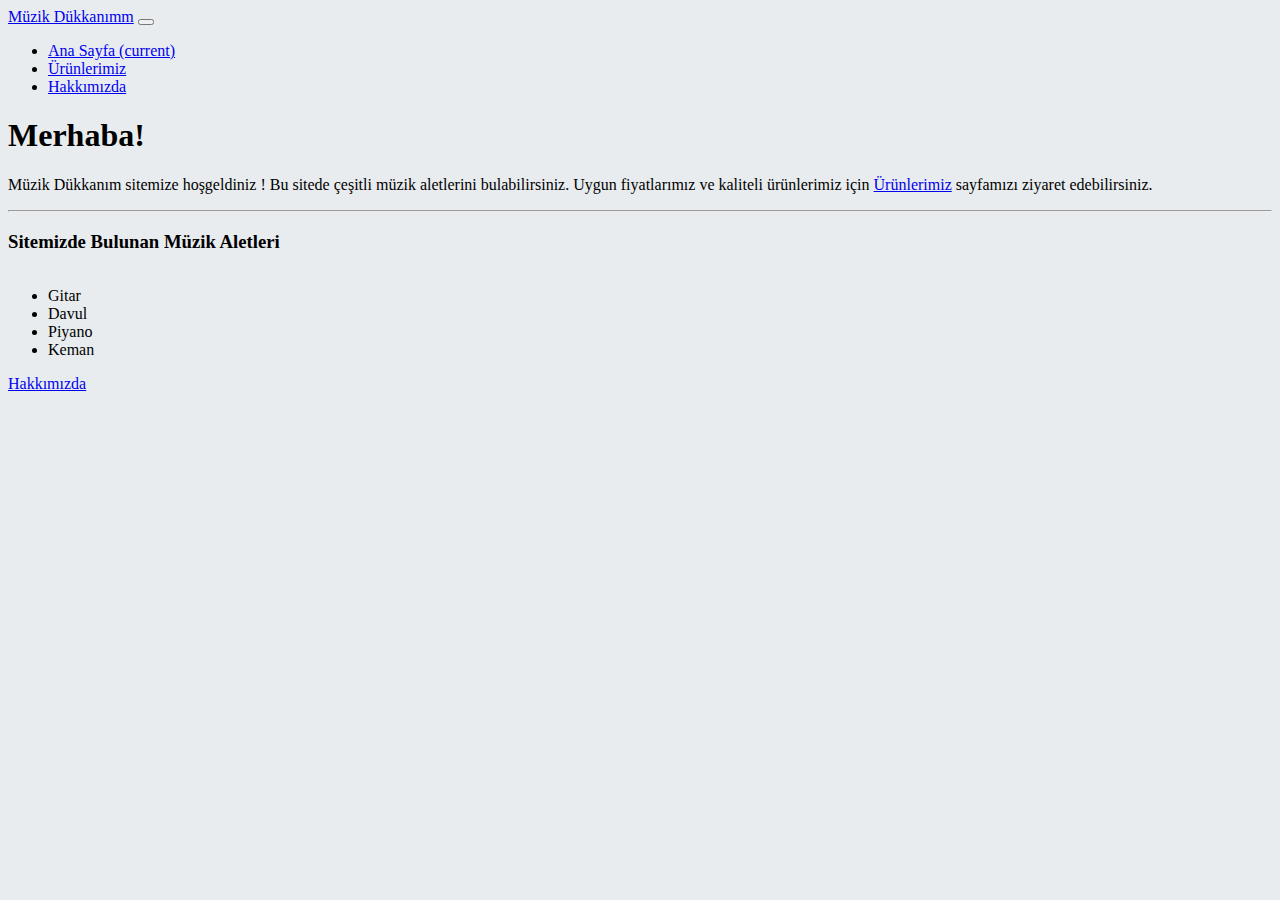
<file: Boostrap-odev-1/index.html>
<!doctype html>
<html lang="tr">
  <head>
    <!-- Required meta tags -->
    <meta charset="utf-8">
    <meta name="viewport" content="width=device-width, initial-scale=1, shrink-to-fit=no">

    <!-- Bootstrap CSS -->
    <link rel="stylesheet" href="https://cdn.jsdelivr.net/npm/bootstrap@4.6.2/dist/css/bootstrap.min.css" integrity="sha384-xOolHFLEh07PJGoPkLv1IbcEPTNtaed2xpHsD9ESMhqIYd0nLMwNLD69Npy4HI+N" crossorigin="anonymous">
    <link rel="stylesheet" href="style.css">

    <title>Müzik Dükkanım</title>
  </head>
  <body>
    

    <!-- Navbar - Start  -->

    <header>

        <nav class="navbar navbar-expand-lg navbar-dark bg-dark">
            <a class="navbar-brand text-danger" href="index.html">Müzik Dükkanımm</a>
            <button class="navbar-toggler" type="button" data-toggle="collapse" data-target="#navbarSupportedContent" aria-controls="navbarSupportedContent" aria-expanded="false" aria-label="Toggle navigation">
              <span class="navbar-toggler-icon"></span>
            </button>
          
            <div class="collapse navbar-collapse" id="navbarSupportedContent">
              <ul class="navbar-nav mr-auto">
                <li class="nav-item active">
                  <a class="nav-link" href="index.html">Ana Sayfa <span class="sr-only">(current)</span></a>
                </li>
                <li class="nav-item">
                  <a class="nav-link" href="our-products.html">Ürünlerimiz</a>
                </li>
                <li class="nav-item">
                    <a class="nav-link" href="about-us.html" >Hakkımızda</a>
                </li>
            </div>
          </nav>

    </header>

    <!-- Navbar - End -->


    <!-- Content - Start  -->
    <section>
        <!-- Article - Start  -->
        <article>

            <div class="jumbotron text-center">
                <h1 class="display-4 text-danger">Merhaba!</h1>
                <p class="lead">Müzik Dükkanım sitemize hoşgeldiniz ! Bu sitede çeşitli müzik aletlerini bulabilirsiniz. Uygun fiyatlarımız ve kaliteli ürünlerimiz için <a href="our-products.html">Ürünlerimiz</a> sayfamızı ziyaret edebilirsiniz.</p>

                <hr class="my-4">

                    <h3 class="text-warning">
                        Sitemizde Bulunan Müzik Aletleri
                    </h3>
        
                    <ul style="display: inline-block;">
                        <li>Gitar</li>
                        <li>Davul</li>
                        <li>Piyano</li>
                        <li>Keman</li>
                    </ul> <br>
                
                <a class="btn btn-primary btn-lg" href="about-us.html" role="button"> Hakkımızda</a>
              </div>
            
        </article>

        <!--  Article - End -->

    </section>

    <!-- Content - End -->


    <!-- Optional JavaScript; choose one of the two! -->

    <!-- Option 1: jQuery and Bootstrap Bundle (includes Popper) -->
    <script src="https://cdn.jsdelivr.net/npm/jquery@3.5.1/dist/jquery.slim.min.js" integrity="sha384-DfXdz2htPH0lsSSs5nCTpuj/zy4C+OGpamoFVy38MVBnE+IbbVYUew+OrCXaRkfj" crossorigin="anonymous"></script>
    <script src="https://cdn.jsdelivr.net/npm/bootstrap@4.6.2/dist/js/bootstrap.bundle.min.js" integrity="sha384-Fy6S3B9q64WdZWQUiU+q4/2Lc9npb8tCaSX9FK7E8HnRr0Jz8D6OP9dO5Vg3Q9ct" crossorigin="anonymous"></script>

    <!-- Option 2: Separate Popper and Bootstrap JS -->
    <!--
    <script src="https://cdn.jsdelivr.net/npm/jquery@3.5.1/dist/jquery.slim.min.js" integrity="sha384-DfXdz2htPH0lsSSs5nCTpuj/zy4C+OGpamoFVy38MVBnE+IbbVYUew+OrCXaRkfj" crossorigin="anonymous"></script>
    <script src="https://cdn.jsdelivr.net/npm/popper.js@1.16.1/dist/umd/popper.min.js" integrity="sha384-9/reFTGAW83EW2RDu2S0VKaIzap3H66lZH81PoYlFhbGU+6BZp6G7niu735Sk7lN" crossorigin="anonymous"></script>
    <script src="https://cdn.jsdelivr.net/npm/bootstrap@4.6.2/dist/js/bootstrap.min.js" integrity="sha384-+sLIOodYLS7CIrQpBjl+C7nPvqq+FbNUBDunl/OZv93DB7Ln/533i8e/mZXLi/P+" crossorigin="anonymous"></script>
    -->
  </body>
</html>
</file>
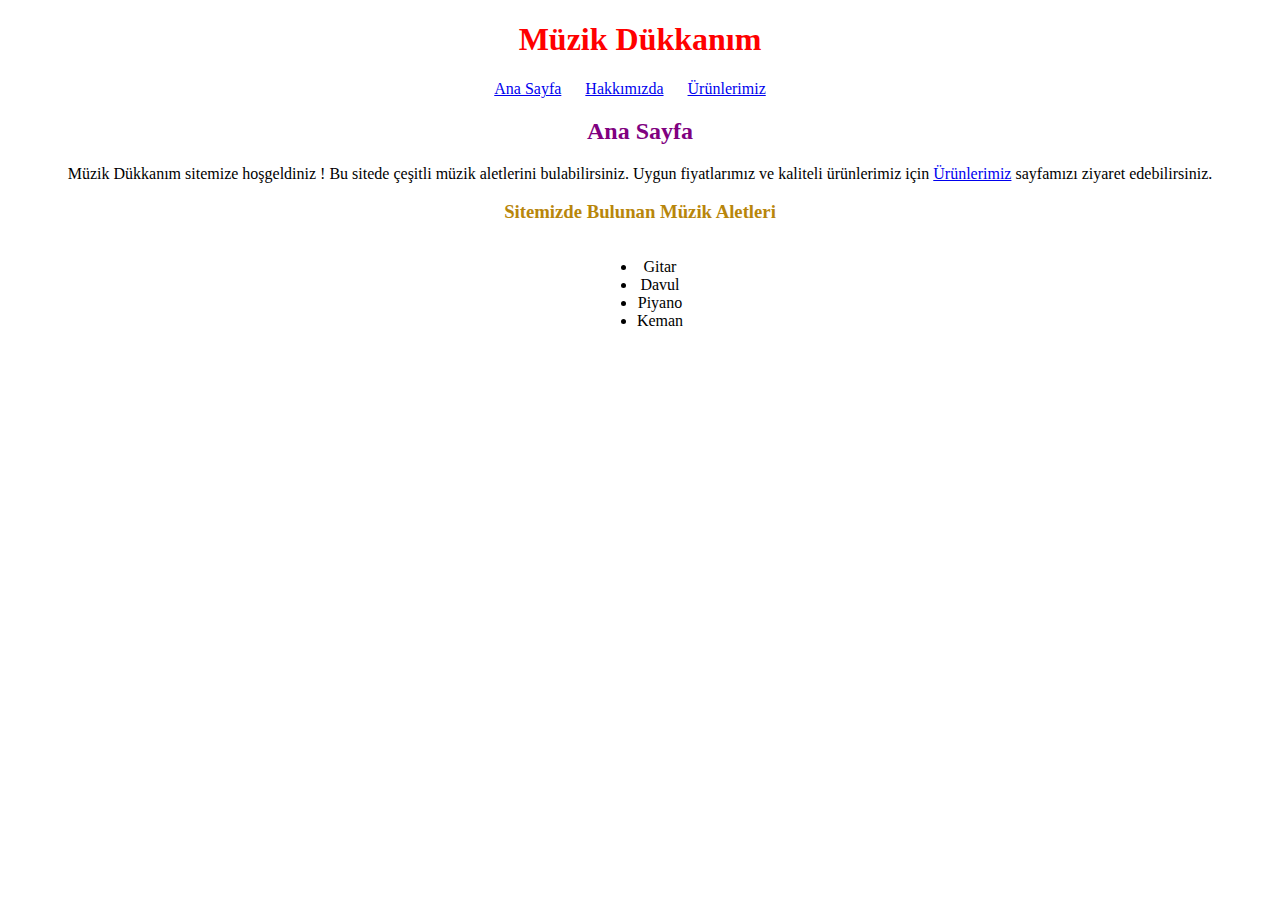
<file: Css-Odev-1/index.html>
<!DOCTYPE html>
<html lang="tr">
<head>
    <meta charset="UTF-8">
    <meta http-equiv="X-UA-Compatible" content="IE=edge">
    <meta name="viewport" content="width=device-width, initial-scale=1.0">
    <link rel="stylesheet" href="style.css">
    <title>Müzik Dükkanım </title>
</head>
<body>

    <!-- Navbar - Start  -->
    <header>
        <nav>

            <h1>
                Müzik Dükkanım
            </h1>
                <span>
                    <a href="index.html">Ana Sayfa</a>
                </span>
                <span>
                    <a href="about-us.html">Hakkımızda</a>
                </span>
                <span>
                    <a href="our-products.html">Ürünlerimiz</a>
                </span>

                <h2>
                    Ana Sayfa
                </h2>
            
        </nav>
    </header>
    <!-- Navbar - End -->

    <!-- Content - Start  -->
    <section>
        <!-- Article - Start  -->
        <article>
            <p>
                Müzik Dükkanım sitemize hoşgeldiniz ! Bu sitede çeşitli müzik aletlerini bulabilirsiniz. Uygun fiyatlarımız ve kaliteli ürünlerimiz için <a href="our-products.html">Ürünlerimiz</a> sayfamızı ziyaret edebilirsiniz.
            </p>

        </article>

        <article>
            <h3>
                Sitemizde Bulunan Müzik Aletleri
            </h3>

            <ul>
                <li>Gitar</li>
                <li>Davul</li>
                <li>Piyano</li>
                <li>Keman</li>
            </ul>
        </article>
        
        <!--  Article - End -->

    </section>
      
    <!-- Content - End -->

    
</body>
</html>
</file>
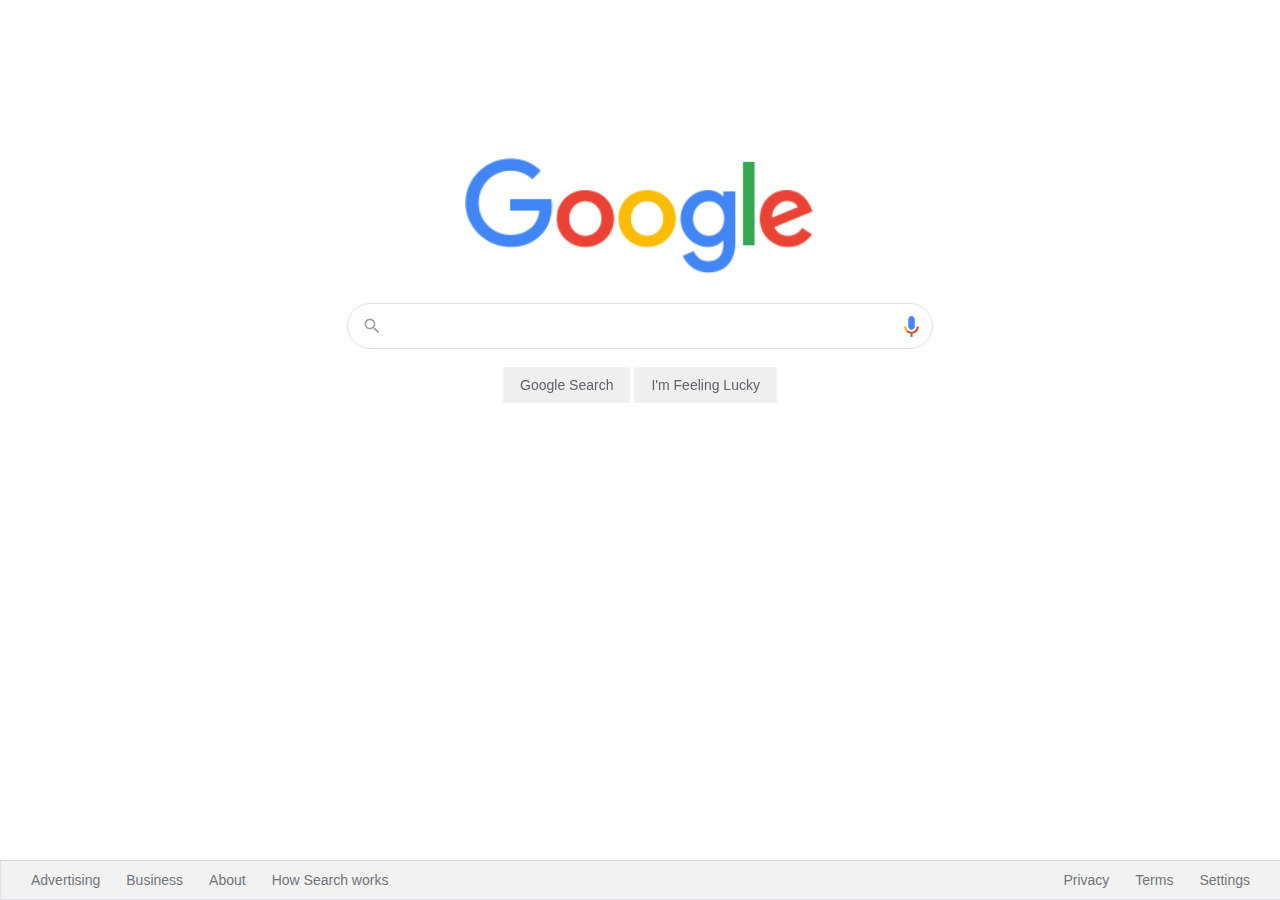
<file: Css-odev-3/index.html>
<!DOCTYPE html>
<html lang="en">
  <head>
    <meta charset="UTF-8" />
    <meta name="viewport" content="width=device-width, initial-scale=1.0" />
    <link rel="stylesheet" href="css/style.css" />
    <title>Google</title>
  </head>
  <body>
    <div class="panel">
      
      <!-- navbar -->
      <nav>
        <div>
          
        </div>
        <ul class="header">
          <li style="margin: 8px" class="headerli">
            <a href="https://mail.google.com/mail/?tab=wm&authuser=0&ogbl"
              >Gmail</a
            >
          </li>
          <li style="margin: 8px; margin-left: -2px;" class="headerli">
            <a
              href="https://www.google.com.tr/imghp?hl=en&tab=wi&authuser=0&ogbl"
              >Images</a
            >
          </li>
          
          <li style="margin: 8px" class="headerli">
            <a href="https://www.google.com.tr/intl/en/about/products?tab=wh"
              ><img src="assets/appsbutton.svg" alt="" style="width: 16px; height: 16px; margin-right: 3px;"></a
            >
          </li>
          <li class="headerli">
            <a href="https://github.com/hasretbayar" target="_blank"
              ><img class="profil-img"
                src="assets/130823341.jpeg"
                alt=""
                style="margin-right: 1px; width: 30px; border-radius: 50%;"
            /></a>
          </li>
          
        </ul>
      </nav>
      <!--  container   -->
      <div class="container">
        <img
          src="assets/logo.png"
          width="350px"
          alt=""
        />
      </div>

      <!--   search  -->
      <div class="search-area">
        <div class="search">
          <div class="search-img">
            <span>
              <svg
                focusable="false"
                xmlns="http://www.w3.org/2000/svg"
                viewBox="0 0 24 24"
              >
                <path
                  d="M15.5 14h-.79l-.28-.27A6.471 6.471 0 0 0 16 9.5 6.5 6.5 0 1 0 9.5 16c1.61 0 3.09-.59 4.23-1.57l.27.28v.79l5 4.99L20.49 19l-4.99-5zm-6 0C7.01 14 5 11.99 5 9.5S7.01 5 9.5 5 14 7.01 14 9.5 11.99 14 9.5 14z"
                ></path>
              </svg>
            </span>
          </div>
          <div class="input-enter">
            
            
            <div class="input-area">
              <input
                type="text"
                class="input"
                maxlength="2048"
                autofocus="true"
              />

            </div>
            
              <span >
                <img class="voice-img" src="assets/voicelogo.png" alt="">
              </span>

            
          </div>
          
        </div>
      </div>

      <!-- buttons -->
      <div class="buttons">
        <a href=""
          ><button class="googlesearch">Google Search</button></a
        >
        <a href=""
          ><button class="feelinglucky">I'm Feeling Lucky</button></a
        >
      </div>
    </div>
      <!-- footer -->
    <nav>
      
      <ul class="footer">
        <li class="footerli">
          <a
            href="https://www.google.com/intl/en_tr/ads/?subid=ww-ww-et-g-awa-a-g_hpafoot1_1!o2&utm_source=google.com&utm_medium=referral&utm_campaign=google_hpafooter&fg=1"
            >Advertising</a
          >
        </li>
        <li class="footerli">
          <a
            href="https://www.google.com/services/?subid=ww-ww-et-g-awa-a-g_hpbfoot1_1!o2&utm_source=google.com&utm_medium=referral&utm_campaign=google_hpbfooter&fg=1"
            >Business</a
          >
        </li>
        <li class="footerli">
          <a
            href="https://about.google/?utm_source=google-TR&utm_medium=referral&utm_campaign=hp-footer&fg=1"
            >About</a
          >
        </li>
        <li class="footerli">
          <a href="https://google.com/search/howsearchworks/?fg=1"
            >How Search works</a
          >
        </li>

        <li class="footerli" style="float: right; margin-right: 35px">
          <a href="https://www.google.com/preferences?hl=en">Settings</a>
        </li>

        <li class="footerli" style="float: right">
          <a href="https://policies.google.com/terms?hl=en-TR&fg=1">Terms</a>
        </li>

        <li class="footerli" style="float: right">
          <a href="https://policies.google.com/privacy?hl=en-TR&fg=1">Privacy</a>
        </li>
      </ul>
    </nav>
  </body>
</html>
</file>
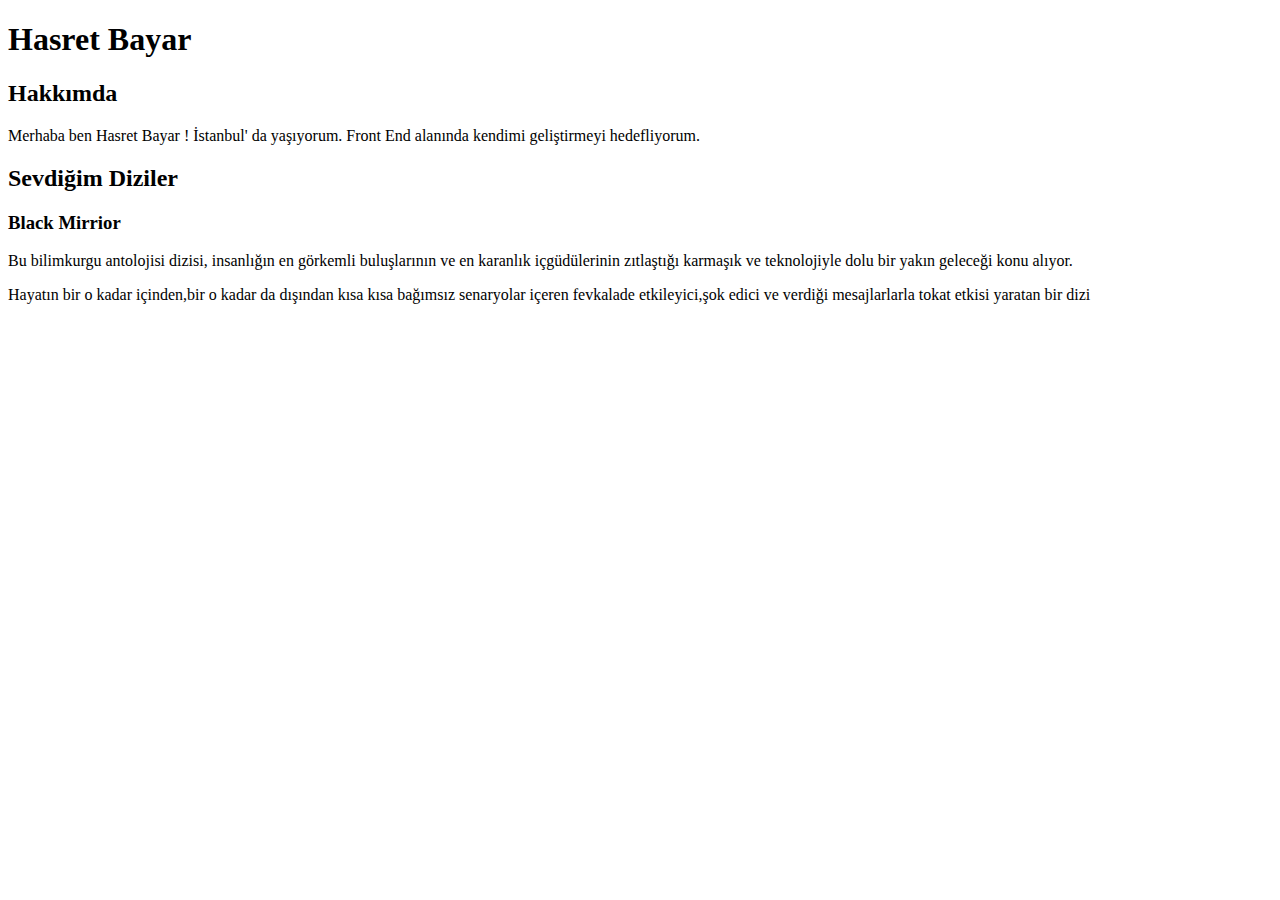
<file: Html-Odev-1/index.html>
<!DOCTYPE html>
<html lang="en">
<head>
    <meta charset="UTF-8">
    <meta http-equiv="X-UA-Compatible" content="IE=edge">
    <meta name="viewport" content="width=device-width, initial-scale=1.0">
    <title>Document</title>
</head>
<body>
    <h1>
        Hasret Bayar
    </h1>

    <h2>
        Hakkımda 
    </h2>
    <p>
        Merhaba ben Hasret Bayar ! İstanbul' da yaşıyorum. Front End alanında kendimi geliştirmeyi hedefliyorum.
    </p>

    <h2>
        Sevdiğim Diziler 
    </h2>
    
    <h3>
        Black Mirrior
    </h3>

    <p>
        Bu bilimkurgu antolojisi dizisi, insanlığın en görkemli buluşlarının ve en karanlık içgüdülerinin zıtlaştığı karmaşık ve teknolojiyle dolu bir yakın geleceği konu alıyor.
    </p> 

    <p>
        Hayatın bir o kadar içinden,bir o kadar da dışından kısa kısa bağımsız senaryolar içeren fevkalade etkileyici,şok edici ve verdiği mesajlarlarla tokat etkisi yaratan bir dizi
    </p>




</body>
</html>
</file>
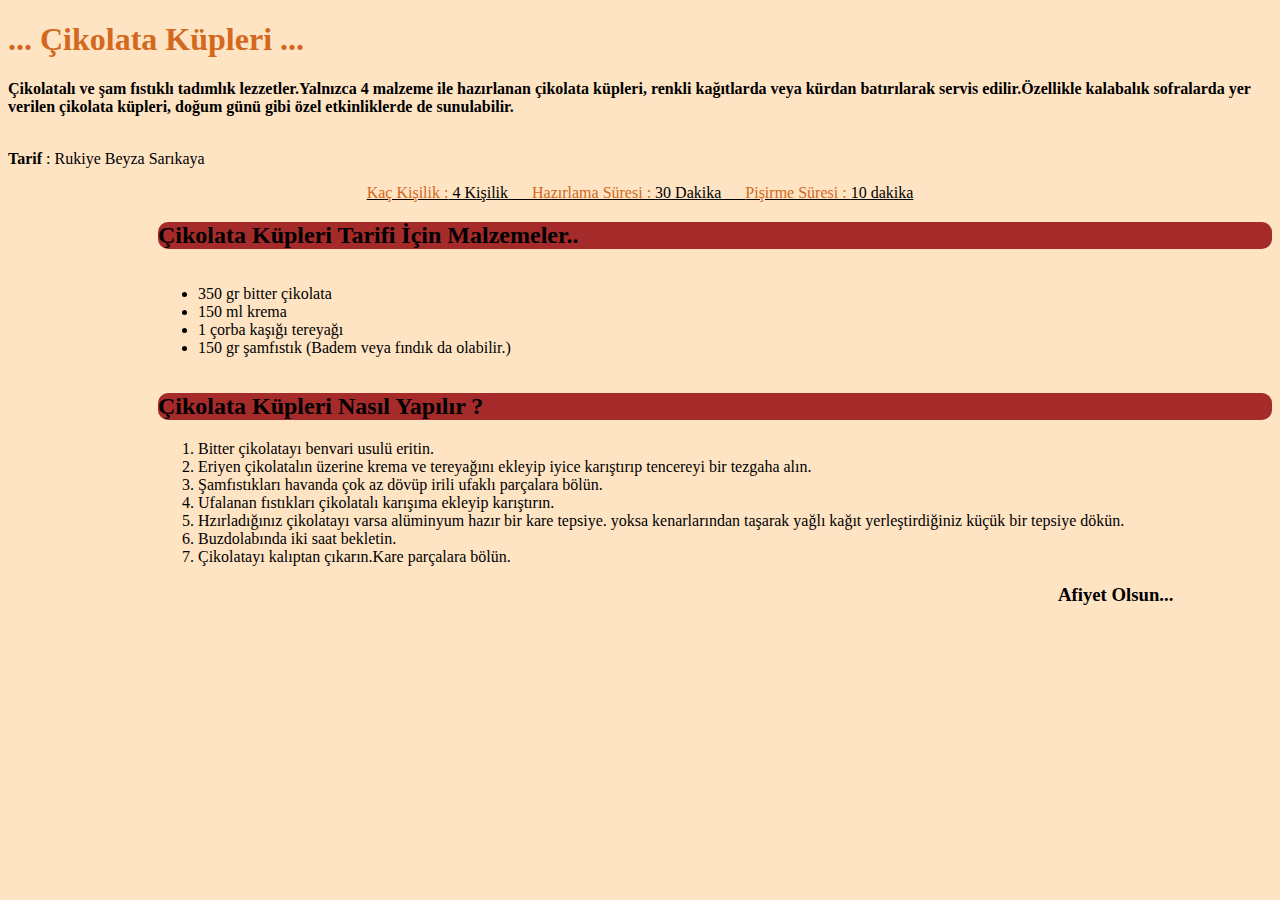
<file: Html-Odev-3/index.html>
<!DOCTYPE html>
<html lang="tr">
<head>
    <meta charset="UTF-8">
    <meta http-equiv="X-UA-Compatible" content="IE=edge">
    <meta name="viewport" content="width=device-width, initial-scale=1.0">
    <title>Çikolata Küpleri</title>
</head>
<body style="background-color: bisque;">

    <!-- Header - Start -->
    <header>

        <h1 style="color: chocolate;">
          ...  Çikolata Küpleri ...
        </h1>
        <p>
            <strong>
                Çikolatalı ve şam fıstıklı tadımlık lezzetler.Yalnızca 4 malzeme ile hazırlanan çikolata küpleri, renkli kağıtlarda veya kürdan batırılarak servis edilir.Özellikle kalabalık sofralarda yer verilen çikolata küpleri, doğum günü gibi özel etkinliklerde de sunulabilir.
            </strong>  <br> <br>
        </p> 

        <p>
          <strong>Tarif</strong> : Rukiye Beyza Sarıkaya
        </p>

    </header>
    <!-- Header - End -->

    <!-- Content - Start -->
    <section>

        <!-- Article - Start -->

    <article style="text-align: center; text-decoration: underline;">
        <span style="color: chocolate;">
            Kaç Kişilik :</span> 4 Kişilik &emsp;

            <span style="color: chocolate;">
              Hazırlama Süresi : </span> 30 Dakika &emsp;

            <span style="color: chocolate;">
            Pişirme Süresi : </span> 10 dakika
    </article>

    <article style="margin-left: 150px; margin-top: 20px;"> 

        <h2 style="background-color: brown; border-radius: 10px;">
            Çikolata Küpleri Tarifi İçin Malzemeler..
        </h2>

        <ul style="display: inline-block;">
            <li>350 gr bitter çikolata</li>
            <li>150 ml krema</li>
            <li>1 çorba kaşığı tereyağı</li>
            <li>150 gr şamfıstık (Badem veya fındık da olabilir.)</li>
        </ul>
    
    </article> 



    <article style="margin-left: 150px; margin-top: 20px;">

        <h2 style="background-color: brown; border-radius: 10px;">
            Çikolata Küpleri Nasıl Yapılır ?
        </h2>
        <ol>
            <li>Bitter çikolatayı benvari usulü eritin.</li>
            <li>Eriyen çikolatalın üzerine krema ve tereyağını ekleyip iyice karıştırıp tencereyi bir tezgaha alın.</li>
            <li>Şamfıstıkları havanda çok az dövüp irili ufaklı parçalara bölün.</li>
            <li>Ufalanan fıstıkları çikolatalı karışıma ekleyip karıştırın.</li>
            <li>Hzırladığınız çikolatayı varsa alüminyum hazır bir kare tepsiye. yoksa kenarlarından taşarak yağlı kağıt yerleştirdiğiniz küçük bir tepsiye dökün. </li>
            <li>Buzdolabında iki saat bekletin.</li>
            <li>Çikolatayı kalıptan çıkarın.Kare parçalara bölün.</li>
        </ol>

        <h3 style="margin-left: 900px;">
            Afiyet Olsun...
        </h3>


    </article>
    <!-- Article - End -->

    </section>

    <!-- Content - End -->

    
</body>
</html>
</file>
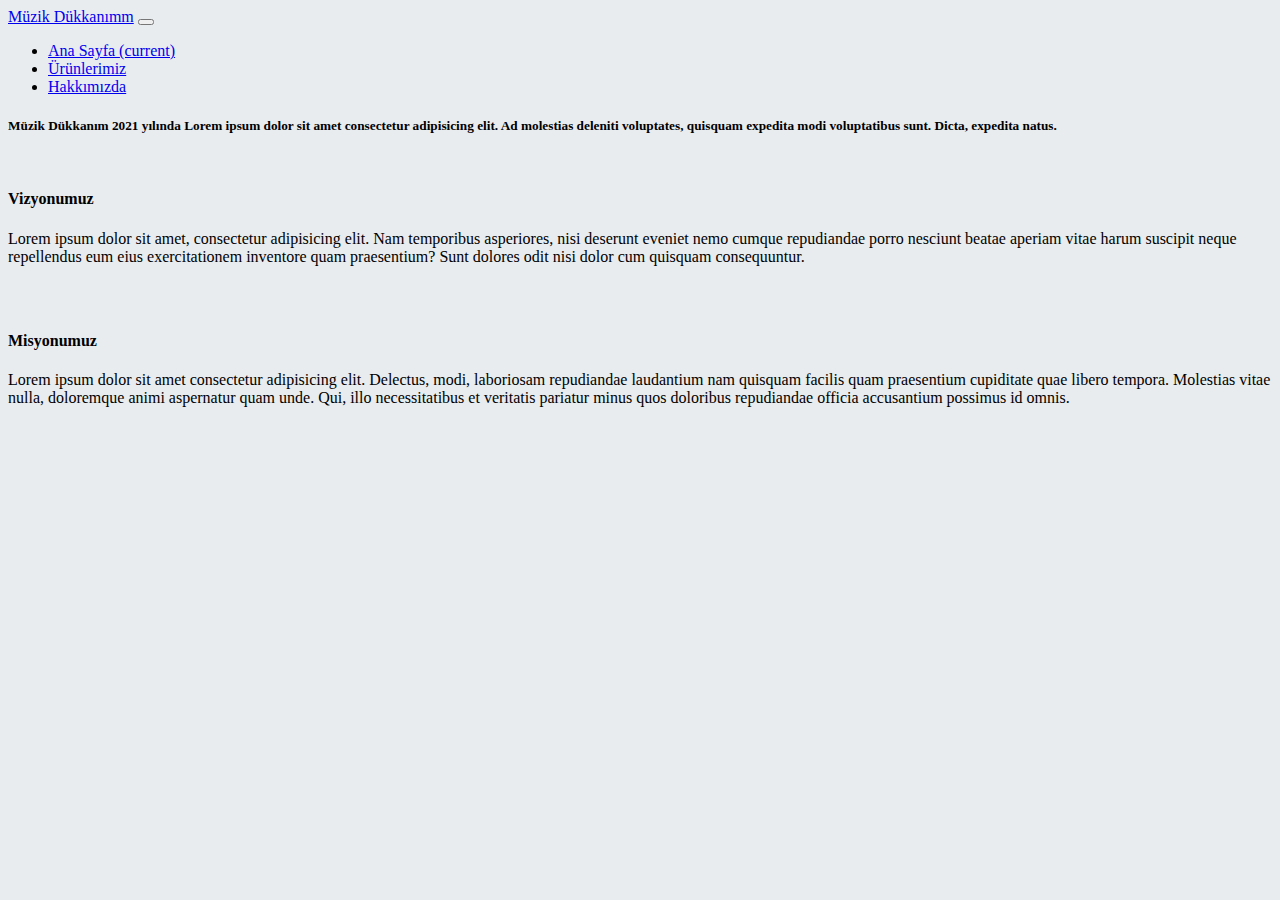
<file: Boostrap-odev-1/about-us.html>
<!doctype html>
<html lang="tr">
  <head>
    <!-- Required meta tags -->
    <meta charset="utf-8">
    <meta name="viewport" content="width=device-width, initial-scale=1, shrink-to-fit=no">

    <!-- Bootstrap CSS -->
    <link rel="stylesheet" href="https://cdn.jsdelivr.net/npm/bootstrap@4.6.2/dist/css/bootstrap.min.css" integrity="sha384-xOolHFLEh07PJGoPkLv1IbcEPTNtaed2xpHsD9ESMhqIYd0nLMwNLD69Npy4HI+N" crossorigin="anonymous">
    <link rel="stylesheet" href="style.css">

    <title> Müzik Dükkanım - Hakkımızda</title>
  </head>
  <body>

    <!-- Navbar - Start  -->

    <header>

        <nav class="navbar navbar-expand-lg navbar-dark bg-dark">
            <a class="navbar-brand text-danger" href="index.html">Müzik Dükkanımm</a>
            <button class="navbar-toggler" type="button" data-toggle="collapse" data-target="#navbarSupportedContent" aria-controls="navbarSupportedContent" aria-expanded="false" aria-label="Toggle navigation">
              <span class="navbar-toggler-icon"></span>
            </button>
          
            <div class="collapse navbar-collapse" id="navbarSupportedContent">
              <ul class="navbar-nav mr-auto">
                <li class="nav-item active">
                  <a class="nav-link" href="index.html">Ana Sayfa <span class="sr-only">(current)</span></a>
                </li>
                <li class="nav-item">
                  <a class="nav-link" href="our-products.html">Ürünlerimiz</a>
                </li>
                <li class="nav-item">
                    <a class="nav-link" href="about-us.html" >Hakkımızda</a>
                </li>
            </div>
          </nav>

    </header>

    <!-- Navbar - End -->

  

    <!-- Content - Start -->

    <section>

        <!-- Article- Start -->

        <article>

          <div class="card">
            <h5 class="card-header">Müzik Dükkanım 2021 yılında Lorem ipsum dolor sit amet consectetur adipisicing elit. Ad molestias deleniti voluptates, quisquam expedita modi voluptatibus sunt. Dicta, expedita natus.</h5>
            <div class="card-body">
              <h4 class="card-title text-warning">Vizyonumuz</h4>
              <p class="card-text">Lorem ipsum dolor sit amet, consectetur adipisicing elit. Nam temporibus asperiores, nisi deserunt eveniet nemo cumque repudiandae porro nesciunt beatae aperiam vitae harum suscipit neque repellendus eum eius exercitationem inventore quam praesentium? Sunt dolores odit nisi dolor cum quisquam consequuntur.</p>
            </div>
            <div class="card-body">
              <h4 class="card-title text-warning">Misyonumuz</h4>
              <p class="card-text">Lorem ipsum dolor sit amet consectetur adipisicing elit. Delectus, modi, laboriosam repudiandae laudantium nam quisquam facilis quam praesentium cupiditate quae libero tempora. Molestias vitae nulla, doloremque animi aspernatur quam unde. Qui, illo necessitatibus et veritatis pariatur minus quos doloribus repudiandae officia accusantium possimus id omnis.</p>
            </div>
          </div>
          

        </article>


        <!-- Article - End -->

    </section>

    <!-- Content - End -->
     

    <!-- Optional JavaScript; choose one of the two! -->

    <!-- Option 1: jQuery and Bootstrap Bundle (includes Popper) -->
    <script src="https://cdn.jsdelivr.net/npm/jquery@3.5.1/dist/jquery.slim.min.js" integrity="sha384-DfXdz2htPH0lsSSs5nCTpuj/zy4C+OGpamoFVy38MVBnE+IbbVYUew+OrCXaRkfj" crossorigin="anonymous"></script>
    <script src="https://cdn.jsdelivr.net/npm/bootstrap@4.6.2/dist/js/bootstrap.bundle.min.js" integrity="sha384-Fy6S3B9q64WdZWQUiU+q4/2Lc9npb8tCaSX9FK7E8HnRr0Jz8D6OP9dO5Vg3Q9ct" crossorigin="anonymous"></script>

    <!-- Option 2: Separate Popper and Bootstrap JS -->
    <!--
    <script src="https://cdn.jsdelivr.net/npm/jquery@3.5.1/dist/jquery.slim.min.js" integrity="sha384-DfXdz2htPH0lsSSs5nCTpuj/zy4C+OGpamoFVy38MVBnE+IbbVYUew+OrCXaRkfj" crossorigin="anonymous"></script>
    <script src="https://cdn.jsdelivr.net/npm/popper.js@1.16.1/dist/umd/popper.min.js" integrity="sha384-9/reFTGAW83EW2RDu2S0VKaIzap3H66lZH81PoYlFhbGU+6BZp6G7niu735Sk7lN" crossorigin="anonymous"></script>
    <script src="https://cdn.jsdelivr.net/npm/bootstrap@4.6.2/dist/js/bootstrap.min.js" integrity="sha384-+sLIOodYLS7CIrQpBjl+C7nPvqq+FbNUBDunl/OZv93DB7Ln/533i8e/mZXLi/P+" crossorigin="anonymous"></script>
    -->
  </body>
</html>
</file>
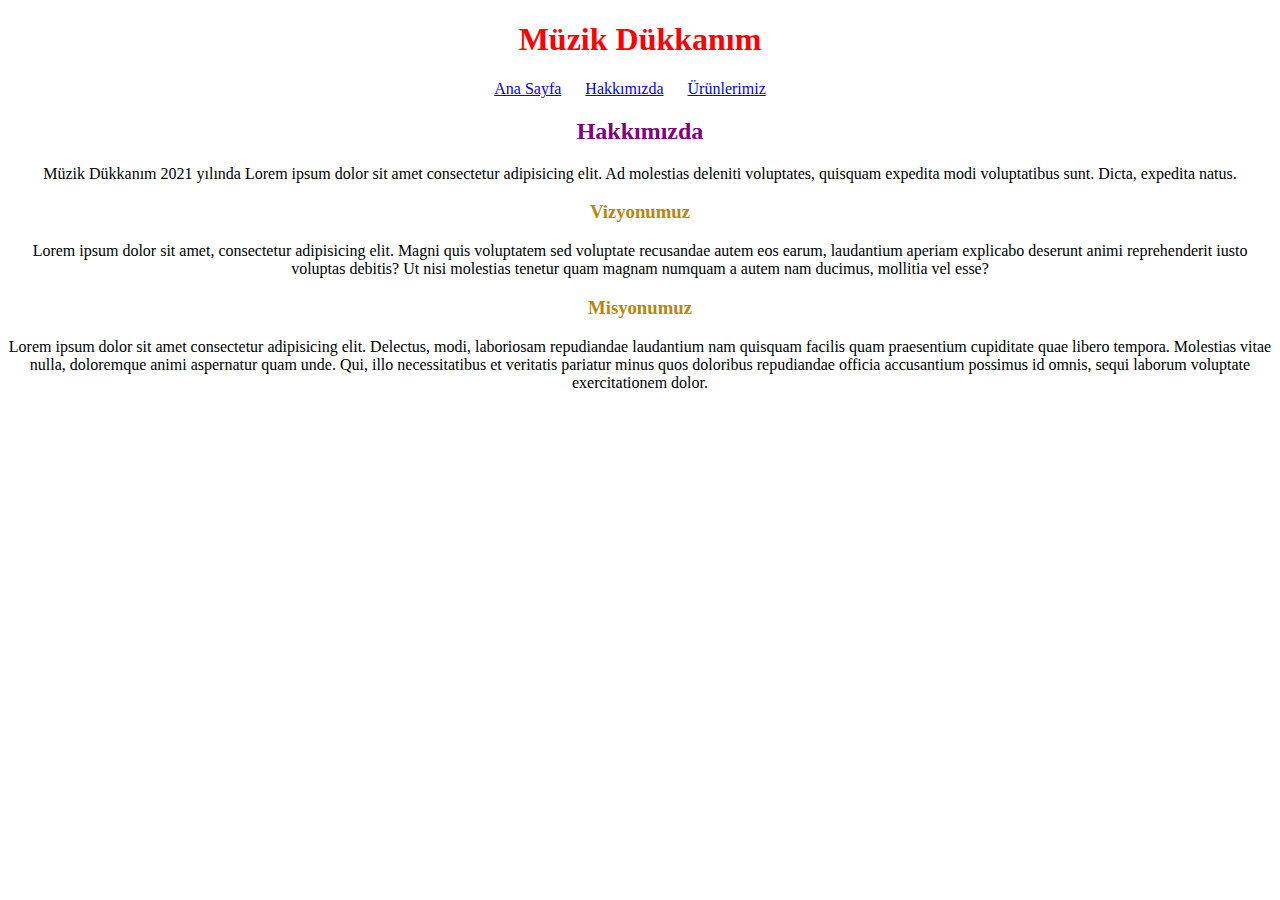
<file: Css-Odev-1/about-us.html>
<!DOCTYPE html>
<html lang="tr">
<head>
    <meta charset="UTF-8">
    <meta http-equiv="X-UA-Compatible" content="IE=edge">
    <meta name="viewport" content="width=device-width, initial-scale=1.0">
    <link rel="stylesheet" href="style.css">
    <title>Müzik Dükkanım - Hakkımızda</title>
</head>
<body>

    <!-- Navbar - Start  -->
    <header>
        <nav>
            <h1>
                Müzik Dükkanım
            </h1>
                <span>
                    <a href="index.html">Ana Sayfa</a>
                </span>
                <span>
                    <a href="about-us.html">Hakkımızda</a>
                </span>
                <span>
                    <a href="our-products.html">Ürünlerimiz</a>
                </span>

                <h2>
                    Hakkımızda
                </h2>
            
        </nav>
    </header>
    <!-- Navbar - End -->

    <!-- Content - Start -->

    <section>

        <!-- Article- Start -->

        <article>

            <p>
                Müzik Dükkanım 2021 yılında Lorem ipsum dolor sit amet consectetur adipisicing elit. Ad molestias deleniti voluptates, quisquam expedita modi voluptatibus sunt. Dicta, expedita natus.
            </p>

        </article>

        <article>
            <h3>
                Vizyonumuz
            </h3>
            Lorem ipsum dolor sit amet, consectetur adipisicing elit. Magni quis voluptatem sed voluptate recusandae autem eos earum, laudantium aperiam explicabo deserunt animi reprehenderit iusto voluptas debitis? Ut nisi molestias tenetur quam magnam numquam a autem nam ducimus, mollitia vel esse?
        </article>

        <article>
            <h3>
                Misyonumuz
            </h3>
            <p>
                Lorem ipsum dolor sit amet consectetur adipisicing elit. Delectus, modi, laboriosam repudiandae laudantium nam quisquam facilis quam praesentium cupiditate quae libero tempora. Molestias vitae nulla, doloremque animi aspernatur quam unde. Qui, illo necessitatibus et veritatis pariatur minus quos doloribus repudiandae officia accusantium possimus id omnis, sequi laborum voluptate exercitationem dolor.
            </p>
        </article>
        <!-- Article - End -->

    </section>

    <!-- Content - End -->
</file>
<file: Boostrap-odev-1/style.css>
body {

    background-color: #E9ECEF ;
    
}


h5 {

    height: 50px;
    
}

.card {

    margin-bottom: 20px;
}

.card-img-top {

    height: 300px;

}

.card-body {

    height: 120px;

}

.price-text  {
    
    text-align: center;
    text-decoration-line: underline;
    color: blueviolet;

}
</file>
<file: Css-Odev-1/style.css>
body {
    text-align: center;
}

h1 {
    color: red;
}

h2 {
    color: purple;
}

h3 {

    color: darkgoldenrod;
}

span {

    margin-right: 20px;
}

ul, ol  {
    display: inline-block; 
}

img {
    width: 300px;
    padding: 50px;
}
</file>
<file: Css-odev-3/css/style.css>
/*  navbar  */

.header {
  list-style-type: none;
  overflow: hidden;
  margin-left: 1650px;
  font-family: arial,sans-serif;
  font-size: 13px;
  display: flex;

}


.headerli a {
  display: block;
  color: black;
  text-align: center;
  padding: 5px 5px;
  text-decoration: none;
}

.headerli a:hover {
  text-decoration: underline;
}

/*  container  */

.container {
  text-align: center;
  margin: 100px;
}


/*  search */

.search-area {
  background: #fff;
  display: flex;
  border: 1px solid #dfe1e5;
  border-radius: 24px;
  box-shadow: none;
  z-index: 3;
  height: 44px;
  margin: 0 auto;
  margin-top: -77px;
  width: 584px;
}

.search-area:hover {
box-shadow: 0 2px 3px 0 rgba(0,0,0,0.24), 0 2px 5px 0 rgba(0,0,0,0.19);
}

.search {
  flex: 1;
  display: flex;
  padding: 5px 8px 0 16px;
  padding-left: 14px;
  
}

.search-img {
  display: flex;
  align-items: center;
  padding-right: 13px;
  margin-top: -5px;
}

.search-img span {
  color: #9aa0a6;
  height: 20px;
  width: 20px;
  margin-top: 0px;
  display: inline-block;
  fill: currentColor;
  line-height: 24px;
  position: relative;
}

.input-enter {
  display: flex;
  flex: 1;
  flex-wrap: wrap;
}

.input-area {
  
  color: transparent;
  white-space: pre;
  font: 16px arial, sans-serif;
  line-height: 34px;
  height: 34px !important;
  display: block;
  flex: 50%;
}

.voice-img {
  margin-top: 5px;
  width: 25px;
  height: 25px;
}

.input {
  width: 480px;
  margin: 0;
  padding: 0;
  color: rgba(0, 0, 0, 0.87);
  word-wrap: break-word;
  outline: none;
  display: flex;
  flex: 100%;
  margin-top: -68px;
  font: 16px arial, sans-serif;
  line-height: 34px;
  height: 34px !important;
  text-rendering: auto;
  letter-spacing: normal;
  word-spacing: normal;
  text-transform: none;
  text-indent: 0px;
  text-shadow: none;
  text-align: start;
  appearance: textfield;
  cursor: text;
  border: none;
}

/* buttons */

.buttons {

  padding-top: 18px;
  text-align: center;

}

.buttons :hover {

  box-shadow: 0 2px 3px 0 rgba(0,0,0,0.24), 0 2px 5px 0 rgba(0,0,0,0.19);
}
.googlesearch {

  padding: 0 16px;
  line-height: 27px;
  min-width: 54px;
  text-align: center;
  cursor: pointer;
  user-select: none;
  border: 1px solid #f2f2f2;
  font-family: Arial, Helvetica, sans-serif;
  color: #5f6368 ;
  font-size: 14px;
  height: 36px;
  
}



.feelinglucky {
  padding: 0 16px;
  line-height: 27px;
  min-width: 54px;
  text-align: center;
  cursor: pointer;
  user-select: none;
  border: 1px solid #f2f2f2;
  font-family: Arial, Helvetica, sans-serif;
  color: #5f6368 ;
  font-size: 14px;
  height: 36px;
}


/* footer */

.footer {
  margin: 0;
  padding: 0;
  background-color: #f2f2f2 ;
  overflow: hidden;
  border: 1px solid #dfe1e5;
  border-top: 1px solid #dadce0;
  position: fixed;
  bottom: 0;
  width: 100%;
  margin-left: -8px;
  line-height: 10px;
  list-style-type: none;
}

.footerli {
  float: left;
}

.footerli a {
  display: block;
  color: #70757a;
  text-align: center;
  padding: 14px 16px;
  text-decoration: none;
  font-family: arial, sans-serif;
  font-size: 14px;
  margin-left: 14px;
  margin-right: -20px;
}

.footerli a:hover {
  text-decoration: underline;
}
</file>
